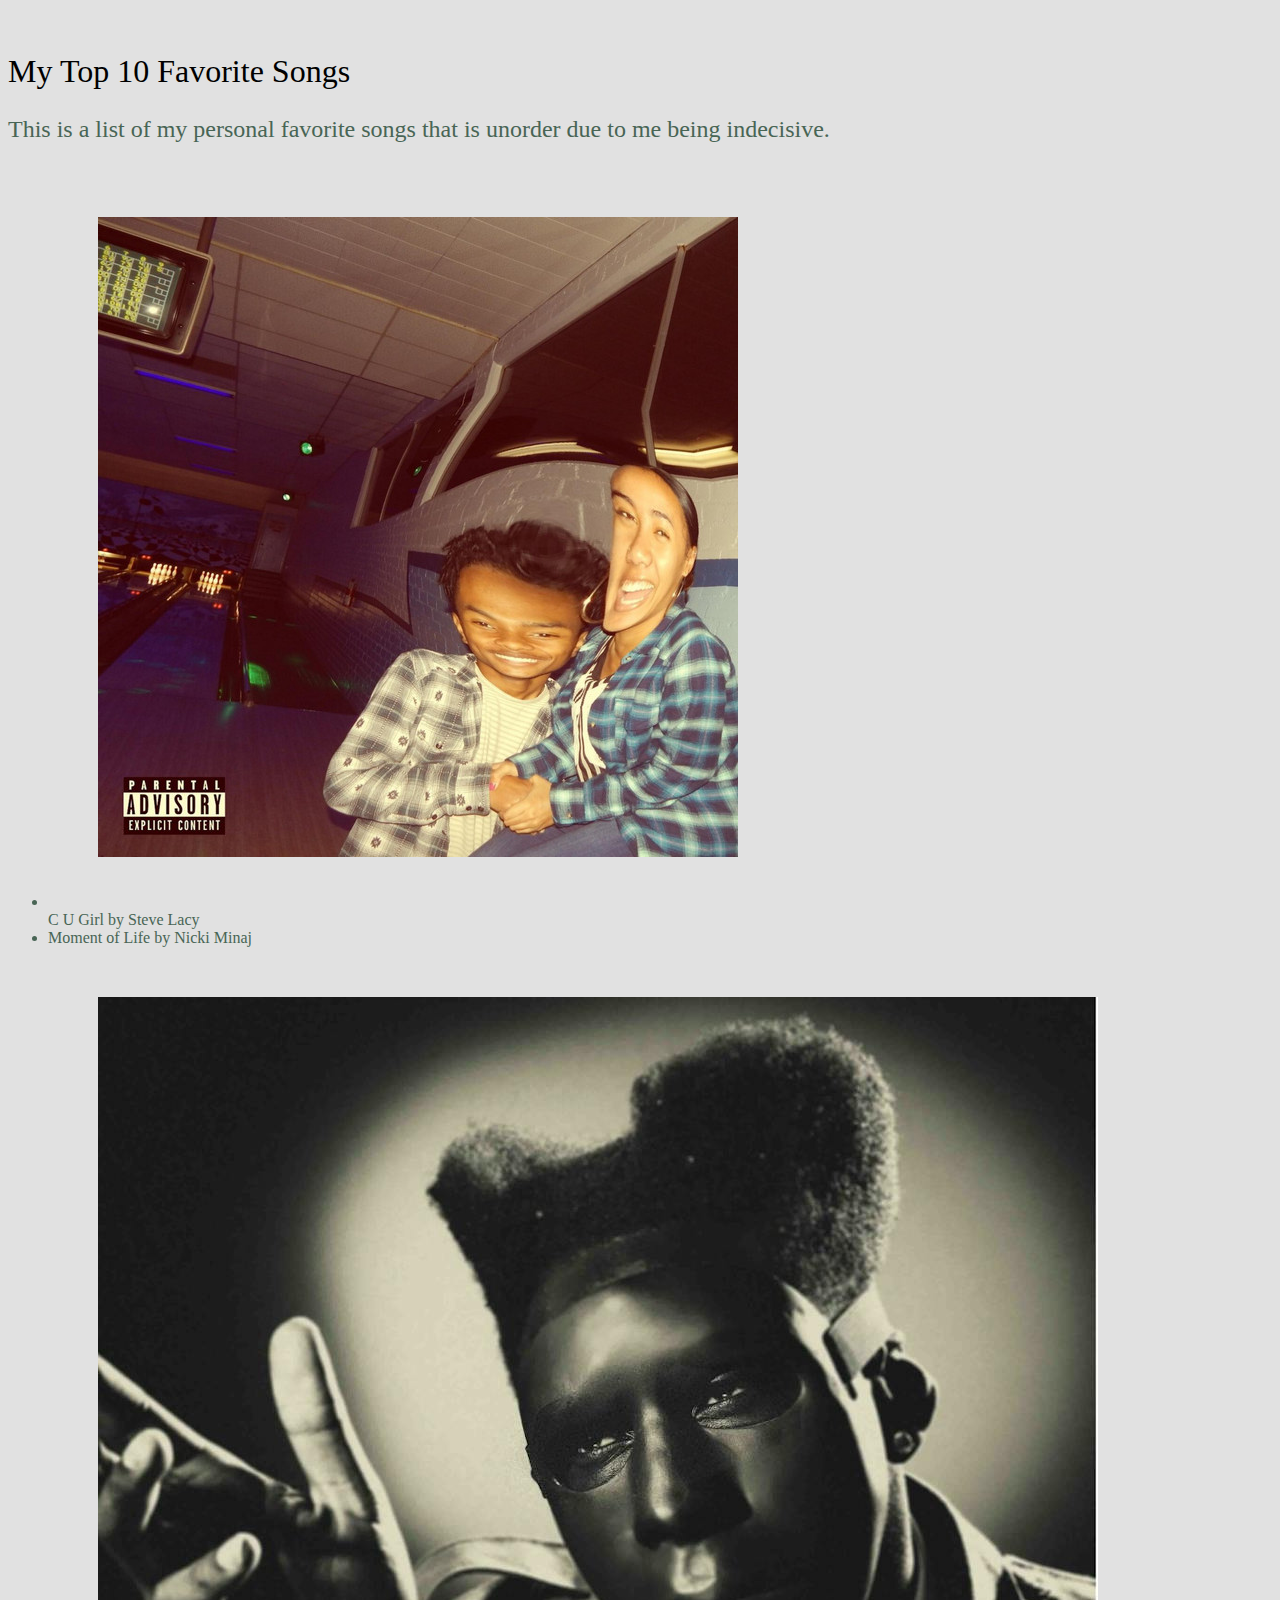
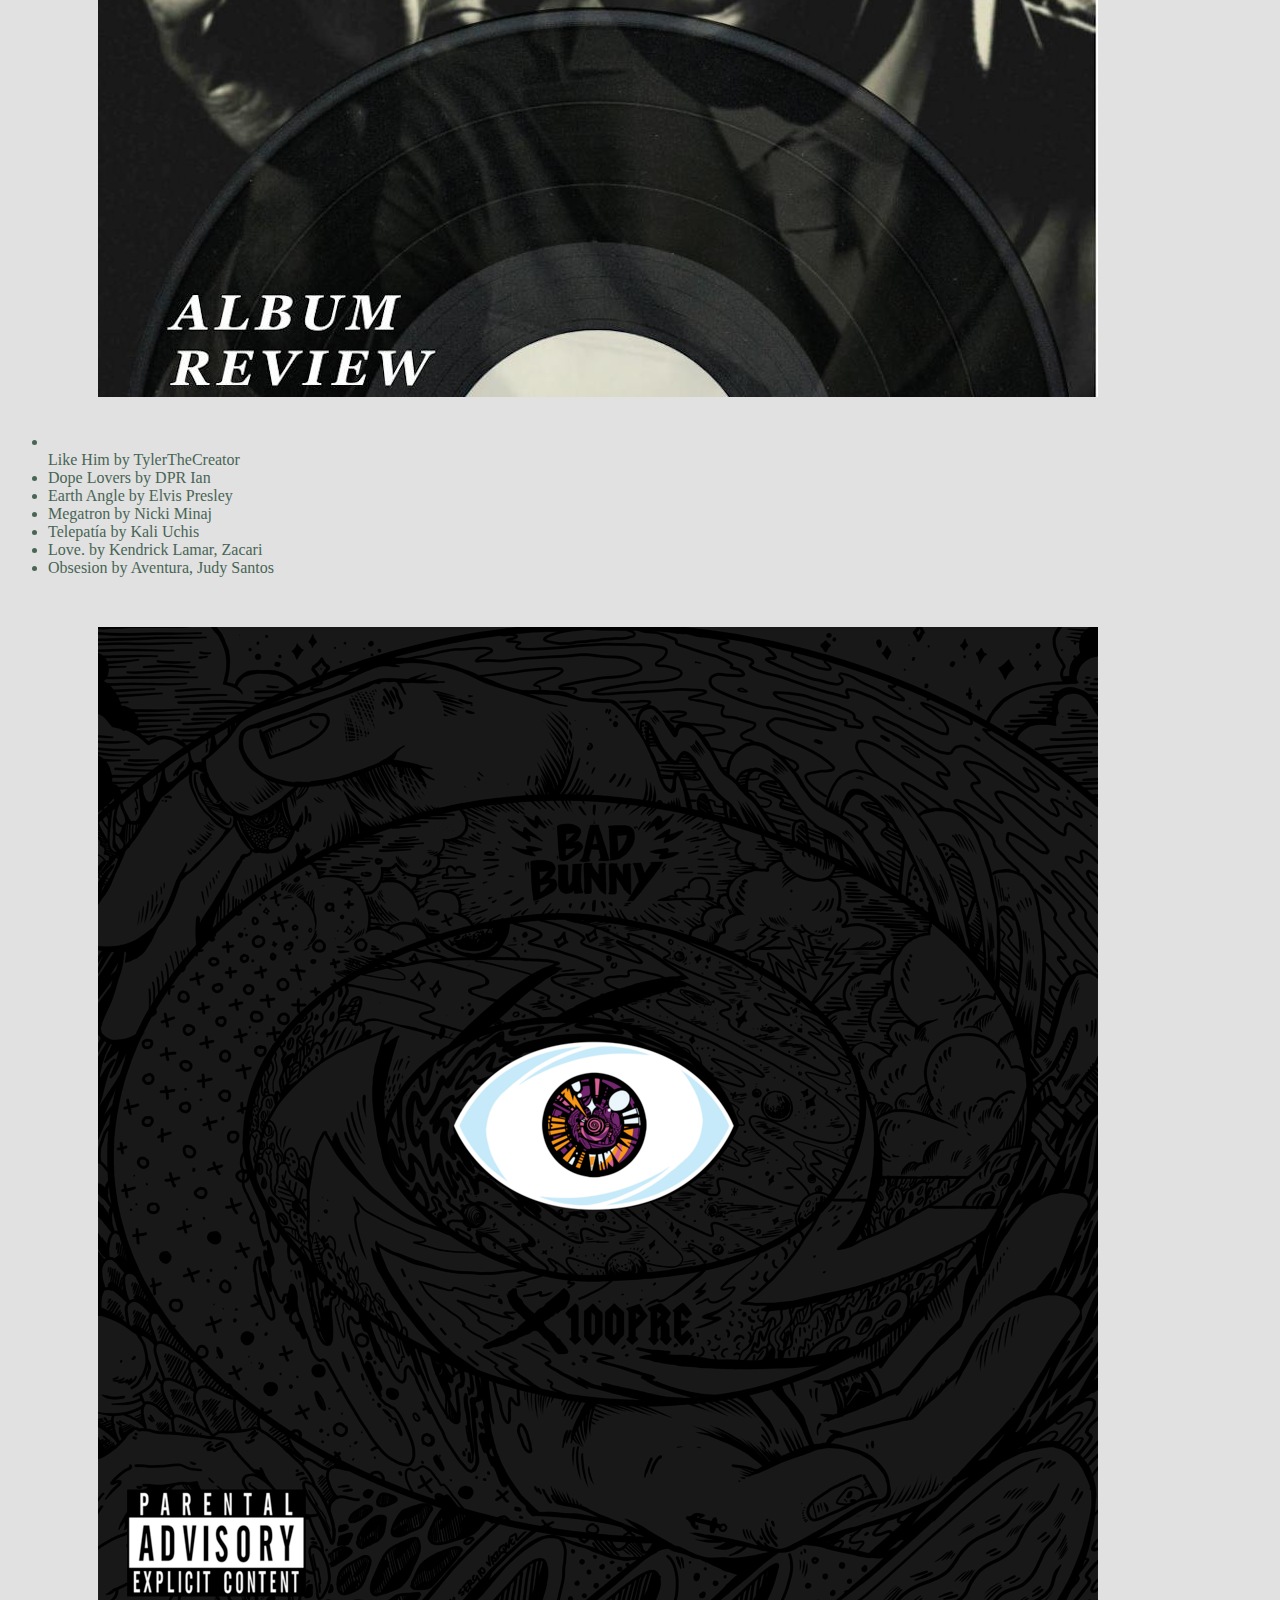
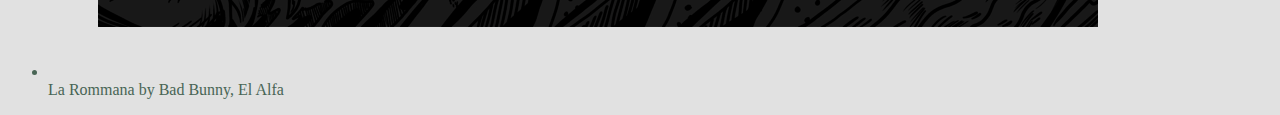
<file: index.html>
<!DOCTYPE html>
<html>
    <head>
    <meta name= "viewport" content="width=device-width, initial-scale=1.0">
    <link rel="stylesheet" href="styles.css">
        <title>My Top 10 Favorite Songs</title><br>
    </head>
    <body>
        <h2>My Top 10 Favorite Songs</h2>
        <p> This is a list of my personal favorite songs that is unorder due to me being indecisive.</p>
        <ul>
            <li><img src= "c-u-girl.jpg" alt="album cover" style="vertical-align: left;margin: 50px 50px"><br>C U Girl by Steve Lacy</li>
            <li>Moment of Life by Nicki Minaj</li>
            <li><img src="Picture.jpg" alt="album cover" style="vertical-align: left;margin: 50px 50px"><br>Like Him by TylerTheCreator</li>
            <li>Dope Lovers by DPR Ian</li>
            <li>Earth Angle by Elvis Presley</li>
            <li>Megatron by Nicki Minaj</li>
            <li>Telepatía by Kali Uchis</li>
            <li>Love. by Kendrick Lamar, Zacari</li>
            <li>Obsesion by Aventura, Judy Santos</li>
            <li><img src="La-Rommana.png" alt="album cover" style="vertical-align: left;margin: 50px 50px"><br>La Rommana by Bad Bunny, El Alfa</ul>
        </ul>
    </body>
</html>
</file>
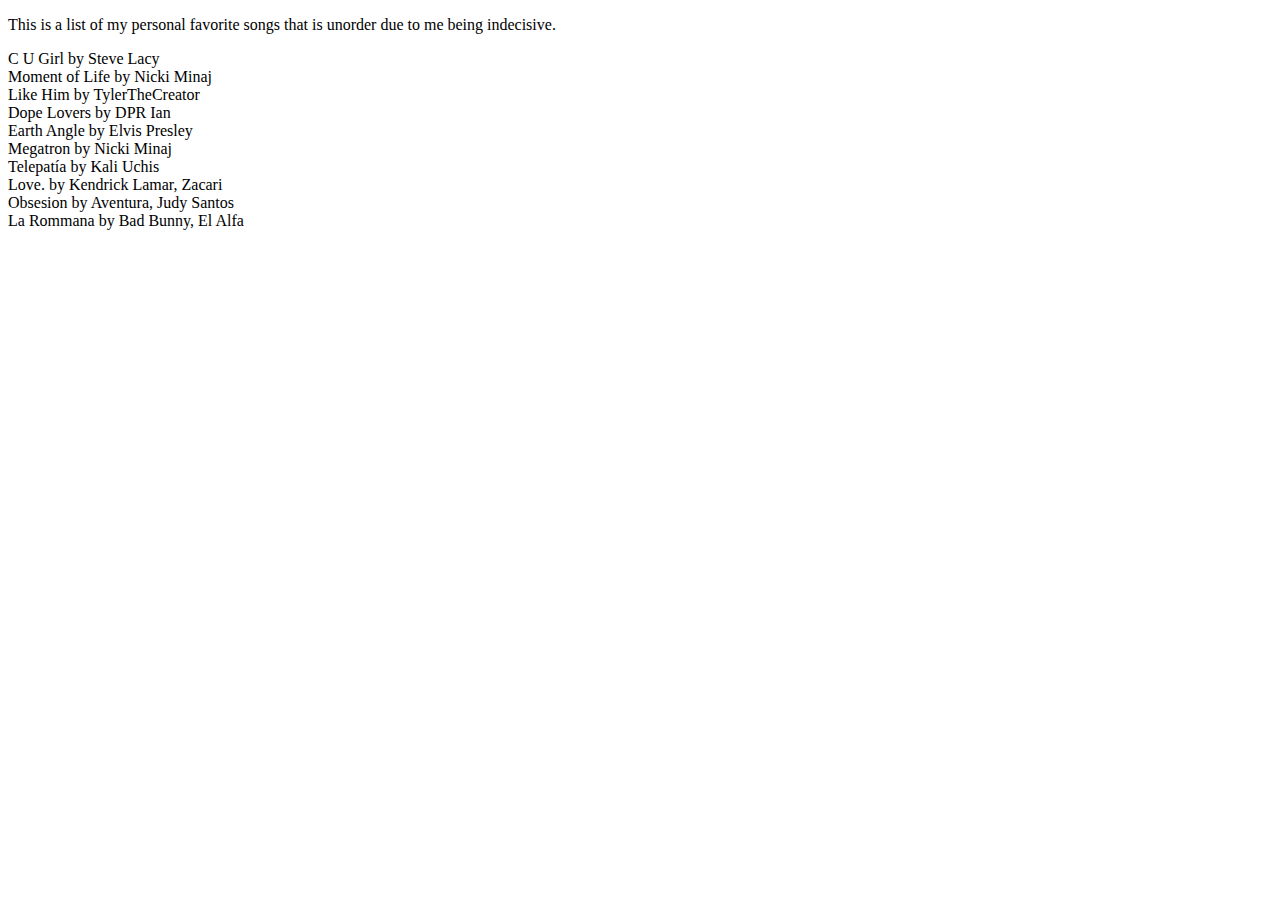
<file: indext.html>
<!DOCTYPE html>
<html>
    <head>
        <title>My Top 10 Favorite Songs</title>
    </head>
    <body>
        <p> This is a list of my personal favorite songs that is unorder due to me being indecisive.</p>
        <ul></ul>
            <li>C U Girl by Steve Lacy</li>
            <li>Moment of Life by Nicki Minaj</li>
            <li>Like Him by TylerTheCreator</li>
            <li>Dope Lovers by DPR Ian</li>
            <li>Earth Angle by Elvis Presley</li>
            <li>Megatron by Nicki Minaj</li>
            <li>Telepatía by Kali Uchis</li>
            <li>Love. by Kendrick Lamar, Zacari</li>
            <li>Obsesion by Aventura, Judy Santos</li>
            <li>La Rommana by Bad Bunny, El Alfa</ul>
        </ul>
    </body>
</html>
</file>
<file: styles.css>
body{
    background-color: rgb(225, 225, 225);
    font-family: 'Times New Roman', Times, 
    serif;
}
h2{
    margin:middle;
    font: 2em sans-serif;
    font-family: 'Times New Roman', Times, serif;
}

p{
    color: #486555;
    font: 1.5em sans-serif;
    font-family: 'Times New Roman', Times, serif;
}

li{
    color: #486555;
    font: 1em sans-serif;
    font-family: 'Times New Roman', Times, serif;
}
img { max-width: 100%;
    height: auto; 
}
</file>
